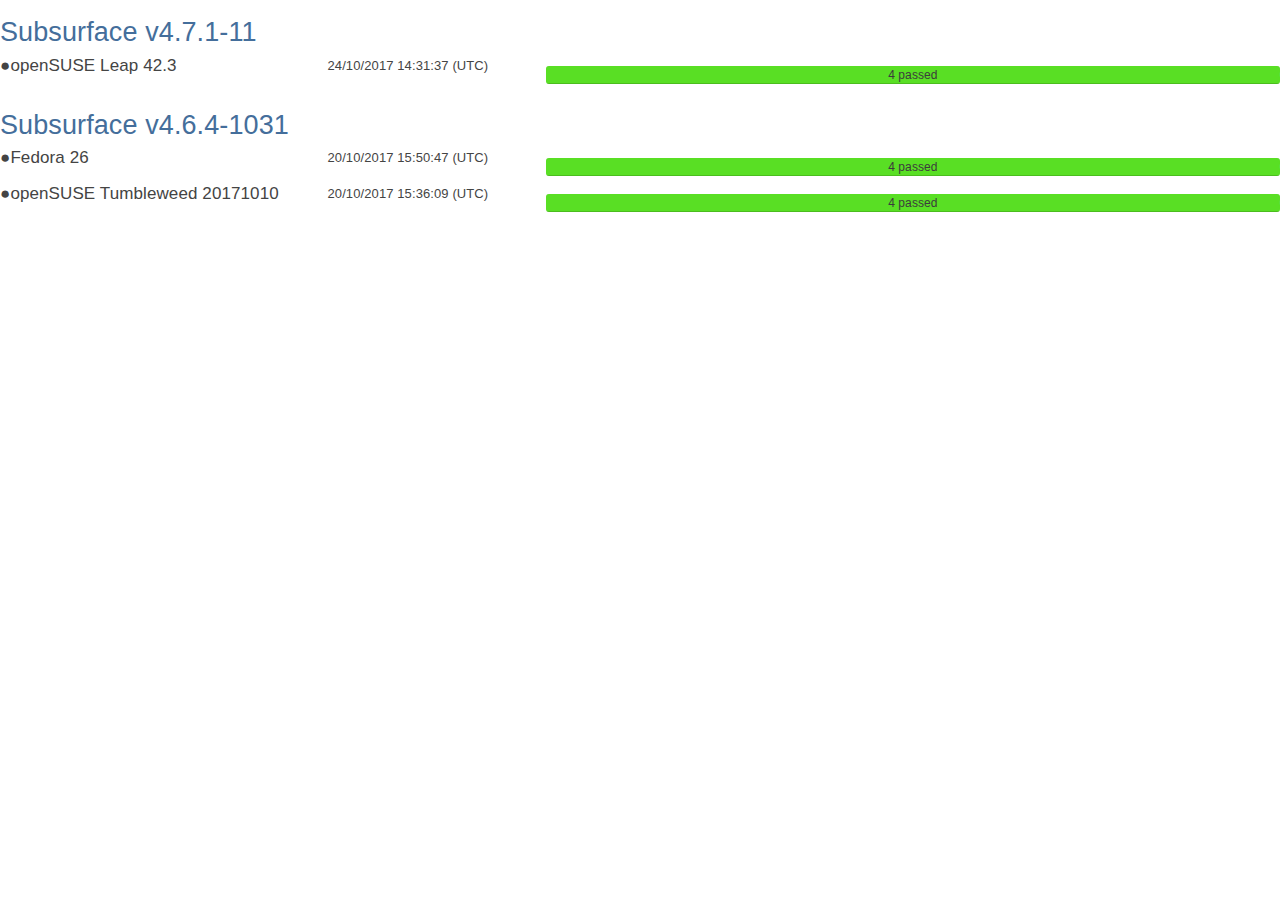
<file: tests_reports/index.html>
<!DOCTYPE html>
<html lang="en">
<head>
	<meta charset="utf-8">
	<title>Subsurface os-autoinst QA (openQA)</title>

	<!-- Use openqa CSS for progress-bar -->
	<link href="bootstrap.css" rel="stylesheet">

</head>
<body>

<div id="build-results"></div>
        <h2>
            <a href="">Subsurface v4.7.1-11</a>
        </h2>
	<div class="row build-row no-children">
		<div class="col-lg-3 text-nowrap">
			<span class="h4">openSUSE Leap 42.3
			</span>
		</div>
		<div class="col-lg-2 text-nowrap">
			<a href="../tests_reports/v4.7.1-11/openSUSE_Leap_42.3/1508855497/index.html" target="_blank"><span class="h5">24/10/2017 14:31:37 (UTC)</span></a>
		</div>
		<div class="col-lg-7">
			<div class="progress build-dashboard" title="passed: 4
softfailed: 0
failed: 0
total: 4">
			<div class="progress-bar progress-bar-passed " style="width: 100%;">4 passed</div>
			<div class="progress-bar progress-bar-softfailed " style="width: 0%;">0 softfailed</div>
			<div class="progress-bar progress-bar-failed " style="width: 0%;">0 failed</div>
			<div class="progress-bar progress-bar-skipped " style="width: 0%;">0 skipped</div>

			</div>
		</div>
	</div>        <h2>
            <a href="">Subsurface v4.6.4-1031</a>
        </h2>
	<div class="row build-row no-children">
		<div class="col-lg-3 text-nowrap">
			<span class="h4">Fedora 26
			</span>
		</div>
		<div class="col-lg-2 text-nowrap">
			<a href="../tests_reports/v4.6.4-1031/Fedora_26/1508514647/index.html" target="_blank"><span class="h5">20/10/2017 15:50:47 (UTC)</span></a>
		</div>
		<div class="col-lg-7">
			<div class="progress build-dashboard" title="passed: 4
softfailed: 0
failed: 0
total: 4">
			<div class="progress-bar progress-bar-passed " style="width: 100%;">4 passed</div>
			<div class="progress-bar progress-bar-softfailed " style="width: 0%;">0 softfailed</div>
			<div class="progress-bar progress-bar-failed " style="width: 0%;">0 failed</div>
			<div class="progress-bar progress-bar-skipped " style="width: 0%;">0 skipped</div>

			</div>
		</div>
	</div>	<div class="row build-row no-children">
		<div class="col-lg-3 text-nowrap">
			<span class="h4">openSUSE Tumbleweed 20171010
			</span>
		</div>
		<div class="col-lg-2 text-nowrap">
			<a href="../tests_reports/v4.6.4-1031/openSUSE_Tumbleweed_20171010/1508513769/index.html" target="_blank"><span class="h5">20/10/2017 15:36:09 (UTC)</span></a>
		</div>
		<div class="col-lg-7">
			<div class="progress build-dashboard" title="passed: 4
softfailed: 0
failed: 0
total: 4">
			<div class="progress-bar progress-bar-passed " style="width: 100%;">4 passed</div>
			<div class="progress-bar progress-bar-softfailed " style="width: 0%;">0 softfailed</div>
			<div class="progress-bar progress-bar-failed " style="width: 0%;">0 failed</div>
			<div class="progress-bar progress-bar-skipped " style="width: 0%;">0 skipped</div>

			</div>
		</div>
	</div>
</body>
</html>
</file>
